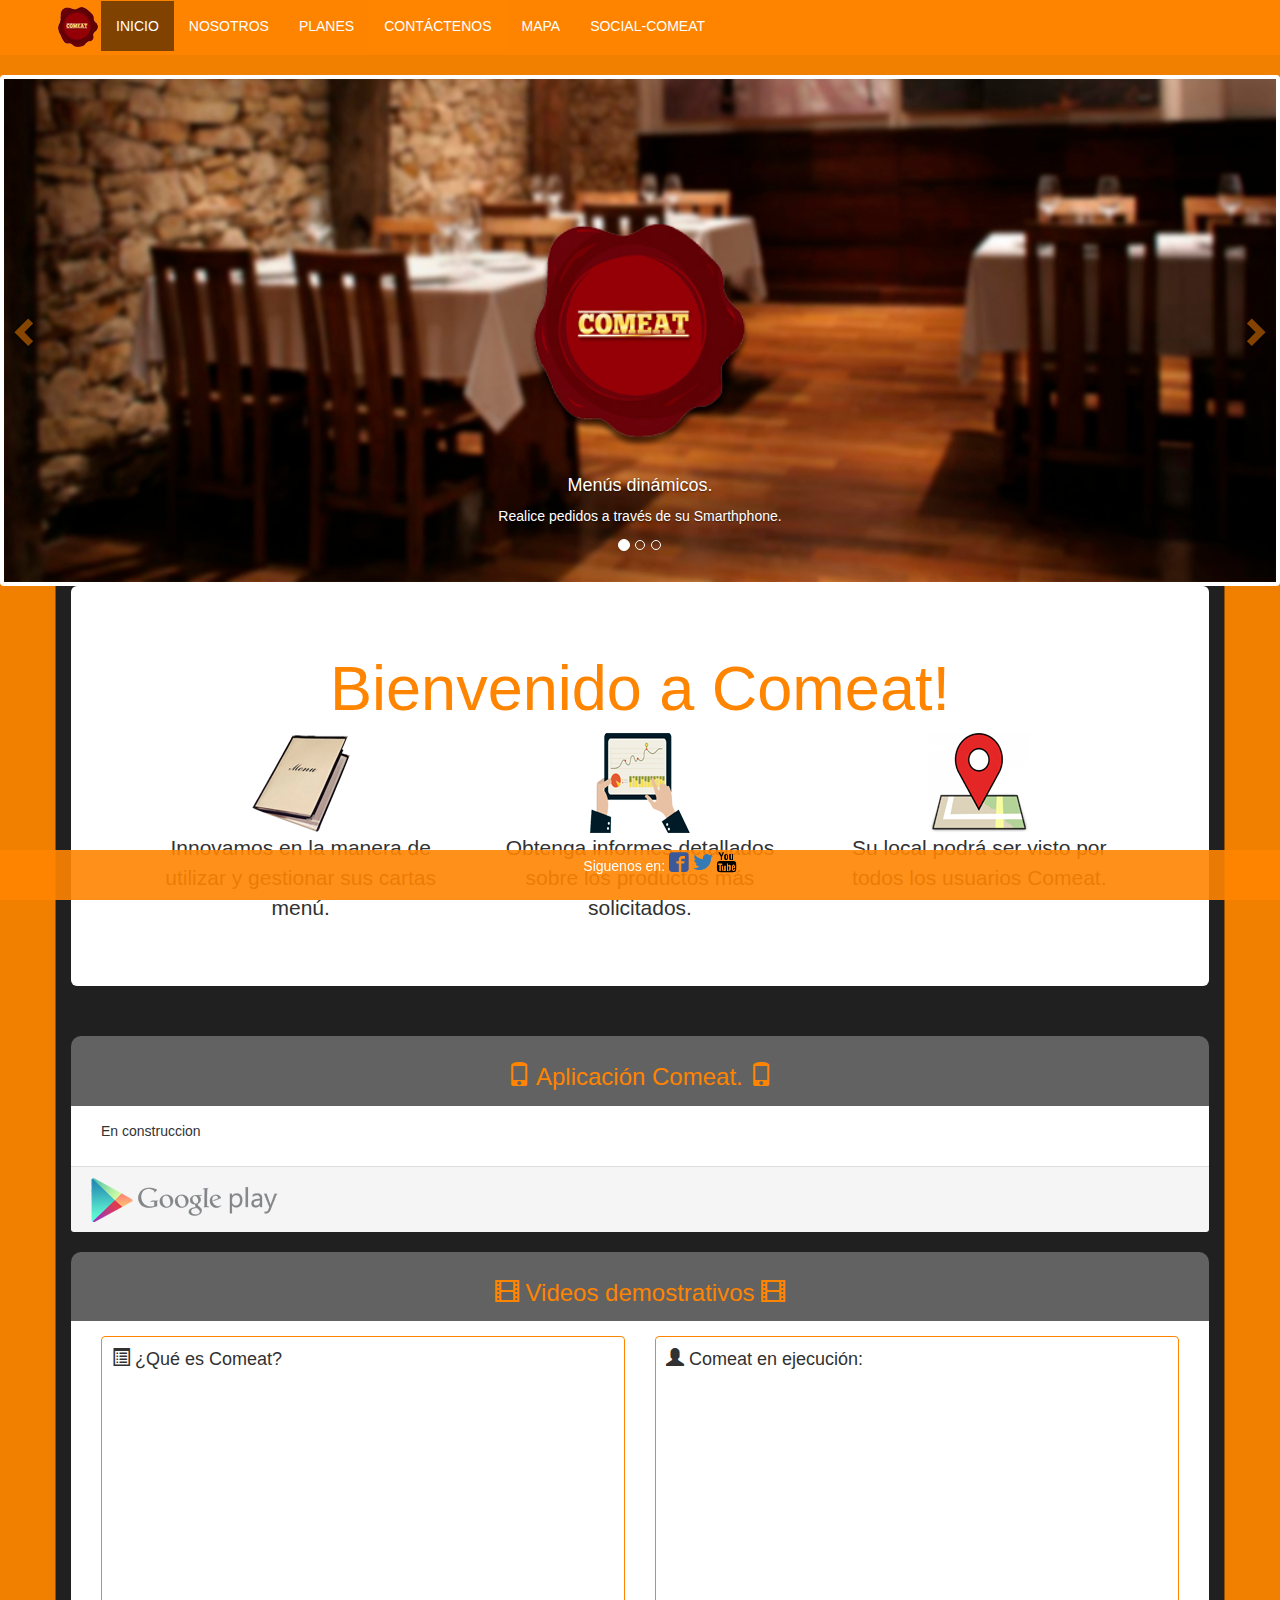
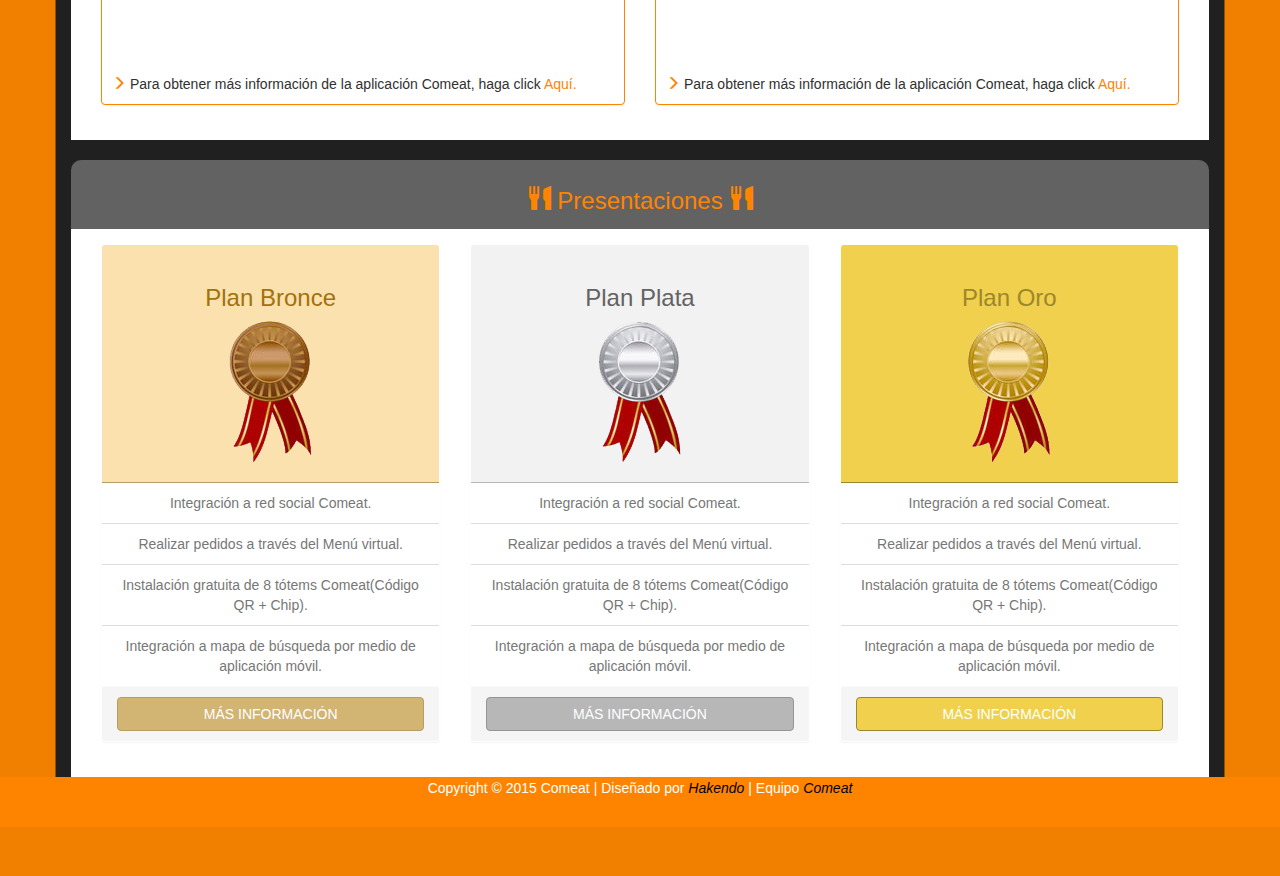
<file: index.html>
<!doctype html>
<!--[if lt IE 7]>      <html class="no-js lt-ie9 lt-ie8 lt-ie7" lang=""> <![endif]-->
<!--[if IE 7]>         <html class="no-js lt-ie9 lt-ie8" lang=""> <![endif]-->
<!--[if IE 8]>         <html class="no-js lt-ie9" lang=""> <![endif]-->
<!--[if gt IE 8]><!--> <html class="no-js" lang=""> <!--<![endif]-->
    <head>
        <meta charset="utf-8">
        <meta http-equiv="X-UA-Compatible" content="IE=edge,chrome=1">
        <title></title>
        <meta name="description" content="">
        <meta name="viewport" content="width=device-width, initial-scale=1">
        <link rel="apple-touch-icon" href="apple-touch-icon.png">

        <link rel="stylesheet" href="css/normalize.min.css">
        <link rel="stylesheet" href="css/main.css">
        <link rel="stylesheet" href="css/bootstrap.min.css">
        <link rel="stylesheet" href="css/comeat.css">
         <link rel="stylesheet" href="css/iconmoon.css">        
        
    </head>
    <body>
        <!--[if lt IE 8]>
            <p class="browserupgrade">You are using an <strong>outdated</strong> browser. Please <a href="http://browsehappy.com/">upgrade your browser</a> to improve your experience.</p>
        <![endif]-->

        <!-- INICIO HEADER MENU -->
        <header class="app-header">
            <div class="navbar app-navbar">
            <div class="container">
            <div class="navbar-brand imagenLogo"><a href="index.html"><img  src="img/Logotipo1.png" alt="Proyecto Comeat"></a></div>

              <div class="navbar-header">
                <button type="button" class="navbar-toggle collapsed" data-toggle="collapse" data-target="#js-navbar-collapse">
                <span class="icon-bar app-icon"></span>
                <span class="icon-bar app-icon"></span>
                <span class="icon-bar app-icon"></span>
                </button>
              </div>
              <!-- app-active = pestaña actual -->
              <div class="collapse navbar-collapse" id="js-navbar-collapse">
                <ul class="nav navbar-nav  app-nav">
                  <li><a href="index.html" class=" app-centrar app-active">Inicio</a></li>

                  <li><a href="nosotros.html" class="app-centrar">Nosotros</a></li>

                  <li><a href="planes.html" class="app-centrar" >Planes</a></li>

                  <li class="app-navbar"><a href="contacto.html" class="app-centrar" >Cont&aacute;ctenos</a></li>

                  <li><a href="mapaComeat.html" class="app-centrar">Mapa</a></li>

                  <li><a href="php/sesion-cuenta.php"class="app-centrar">Social-Comeat</a></li>
                </ul>
              </div>
            </div>
            </div>
            </header>
            
        <!--  FIN HEADER MENU -->
        <!-- INICIO CONTENEDEOR EDITABLE -->
        
        <!-- INICIO SLIDER -->
        <div class="carousel slide " id="miSlider" data-ride="carousel">
          <ol class="carousel-indicators">
            <li data-target="#miSlider" data-slide-to="0" class="active"></li>
            <li data-target="#miSlider" data-slide-to="1"></li>
            <li data-target="#miSlider" data-slide-to="2"></li>
          </ol>
          <div class="carousel-inner">
            <div class="item active tam-carousel-principal">
              <img class="img-thumbnail" src="img/img1.jpg" width="100%" height="100%" alt="imagen 1">
              <div class="carousel-caption">
                <div class="row">
                  <div class="col-xs-12 col-sm-12">
                    <h4>Men&uacute;s din&aacute;micos.</h4>
                  </div>
                  <div class="hidden-xs col-sm-12">
                    <p>
                       Realice pedidos a trav&eacute;s de su Smarthphone.
                    </p>
                  </div>
                </div>
              </div>
            </div>
            <div class="item tam-carousel">
              <img class="img-thumbnail img-responsive img-centrada" src="img/img2.jpg" width="100%" height="100%" alt="imagen 2">
              <div class="carousel-caption">
                <div class="row">
                  <div class="col-xs-12 col-sm-12">
                    <h4>Toma de pedidos m&aacute;s seguras.</h4>
                  </div>
                  <div class="hidden-xs col-sm-12">
                    <p>
                       Usted Sabrá con seguridad lo que va a comprar, adem&aacute;s del total a pagar.
                    </p>
                  </div>
                </div>
              </div>
            </div>
            <div class="item tam-carousel">
              <img class="img-thumbnail img-responsive img-centrada" src="img/img3.jpg" width="100%" height="100%" alt="imagen 2">
              <div class="carousel-caption">
                <div class="row">
                  <div class="col-xs-12 ">
                    <h4>Solicite su pedido m&aacute;s r&aacute;pido.</h4>
                  </div>
                  <div class="hidden-xs col-sm-12">
                    <p>
                       S&oacute;lo debe esperar la confirmación de un garz&oacute;n.
                    </p>
                  </div>
                </div>
              </div>
            </div>
          </div>
          <a href="#miSlider" class="carousel-control left" data-slide="prev">
          <span class="glyphicon glyphicon-chevron-left"></span>
          </a>
          <a href="#miSlider" class="carousel-control right" data-slide="next">
          <span class="glyphicon glyphicon-chevron-right"></span>
          </a>
        </div>
        <!-- FIN SLIDER -->

          <!-- INICIO CONTAINER SALUDO -->
        <div class="container-slide fondo">
          <div class="container app-contenedor">
            <div class="row">
              <div class="col-xs-12">
                <div class="jumbotron app-font-style-titulo fondo-dos">
                  <h1>Bienvenido a Comeat!</h1>
                  <!-- INICIO ITEM -->
                  <div class="col-xs-12 col-md-4">
                    <img src="img/menu.png" class="img-centrada" alt="Innovamos">
                    <p class="app-font-style-titulo-dos">
                      Innovamos en la manera de utilizar y gestionar sus cartas men&uacute;.
                    </p>
                  </div>
                  <!-- FIN ITEM -->
                  <!-- INICIO ITEM -->
                  <div class="col-xs-12 col-md-4">
                    <img src="img/informe.png" class="img-centrada" alt="Informes">
                    <p class="app-font-style-titulo-dos">
                      Obtenga informes detallados sobre los productos m&aacute;s solicitados.
                    </p>
                  </div>
                  <!-- FIN ITEM -->
                  <!-- INICIO ITEM -->
                  <div class="col-xs-12 col-md-4">
                    <img src="img/mapa.png" class="img-centrada" alt="GPS">
                    <p class="app-font-style-titulo-dos">
                      Su local podr&aacute; ser visto por todos los usuarios Comeat.
                    </p>
                  </div>
                  <!-- FIN ITEM -->
                  <div class="clearfix">
                  </div>
                  <!--<p><a class="btn btn-primary btn-lg" href="#" role="button">Learn more</a></p>-->
                </div>
              </div>
            </div>
          </div>
        </div>
        <!-- FIN CONTAINER SALUDO -->

        <!-- INICIO CONTAINER SCREENSHOTS -->
        <div class="container-slide fondo">
          <div class="container app-contenedor-dos">
            <!-- Titulo -->
            <div class="panel-header header">
              <p>
                <h3 class="app-font-style-titulo"><span class="glyphicon glyphicon-phone"></span> Aplicaci&oacute;n Comeat. <span class="glyphicon glyphicon-phone"></span></h3>
              </p>
            </div>
            <div class="panel-body fondo-dos">
              <div class="col-xs-12 fondo-dos">
                <p>En construccion</p>
              </div>
            </div>
            <div class="panel-footer">
              <a href="#" target="_blank"><img src="img/store.png" alt="Responsive image"></a>
            </div>
          </div>
        </div>
        <!-- FIN CONTAINER SCREENSHOTS -->
        
        <!-- INICIO VIDEOS -->
        <div class="container-slide fondo">
          <div class="container app-contenedor-dos">
            <div class="panel-header header">
              <h3 class="app-font-style-titulo "><span class="glyphicon glyphicon-film"></span> Videos demostrativos <span class="glyphicon glyphicon-film"></span></h3>
            </div>
            <div class="panel-body fondo-dos">
              <div class="col-xs-12 col-md-6">
                <div class="panel panel-comeat">
                  <h4 class="app-font-style-texto"><span class="glyphicon glyphicon-list-alt"></span> ¿Qu&eacute; es Comeat? </h4>
                  <!-- INICIO VIDEO -->
                  <div class="embed-responsive embed-responsive-16by9">
                    <iframe class="embed-responsive-item" src="https://www.youtube.com/embed/kA5Wc1_Zghk" allowfullscreen>
                    </iframe>
                  </div>
                  <!-- FIN VIDEO -->
                  <!-- Inicio Texto -->
                  <p class="app-font-style-texto">
                    <span class="glyphicon glyphicon-menu-right app-color-marcador"></span> Para obtener m&aacute;s informaci&oacute;n de la aplicaci&oacute;n Comeat, haga click <a class="app-href " href="#">Aqu&iacute;.</a>
                  </p>
                  <!-- Fin Texto -->
                </div>
              </div>
              <div class="col-xs-12 col-md-6">
                <div class="panel panel-comeat">
                  <h4 class="app-font-style-texto"><span class="glyphicon glyphicon-user"></span> Comeat en ejecuci&oacute;n: </h4>
                  <!-- INICIO VIDEO -->
                  <div class="embed-responsive embed-responsive-16by9">
                    <iframe class="embed-responsive-item" src="https://www.youtube.com/embed/jvipPYFebWc" allowfullscreen>
                    </iframe>
                  </div>
                  <!-- FIN VIDEO -->
                  <!-- Inicio Texto -->
                  <p class="app-font-style-texto">
                    <span class="glyphicon glyphicon-menu-right app-color-marcador"></span> Para obtener m&aacute;s informaci&oacute;n de la aplicaci&oacute;n Comeat, haga click <a class="app-href " href="#">Aqu&iacute;.</a>
                  </p>
                  <!-- Fin Texto -->
                </div>
              </div>
            </div>
          </div>
        </div>
        <!-- FIN VIDEOS -->
        
        <!-- INICIO PLANES -->
          <div class="container-slide fondo">
        <!-- INICIO CONTAINER PLANES -->
        <div class="container app-contenedor-dos">
          <div class="panel-header header">
            <h3 class="app-font-style-titulo "><span class="glyphicon glyphicon-cutlery"></span> Presentaciones <span class="glyphicon glyphicon-cutlery"></span></h3>
          </div>
          <div class="panel-body fondo-dos">
            <!-- item -->
            <div class="col-md-4 text-center">
              <div class="panel panel-bronce panel-pricing ">
                <div class="panel-heading">
                  <h3>Plan Bronce</h3>
                  <img src="img/bronce.png" alt="medalla de bronce">
                </div>
                <ul class="list-group text-center">
                  <li class="list-group-item"><i class="fa fa-check"></i> Integraci&oacute;n a red social Comeat.</li>
                  <li class="list-group-item"><i class="fa fa-check"></i> Realizar pedidos a trav&eacute;s del Men&uacute; virtual.</li>
                  <li class="list-group-item"><i class="fa fa-check"></i> Instalaci&oacute;n gratuita de 8 t&oacute;tems Comeat(C&oacute;digo QR + Chip).</li>
                  <li class="list-group-item"><i class="fa fa-check"></i> Integraci&oacute;n a mapa de b&uacute;squeda por medio de aplicaci&oacute;n m&oacute;vil.</li>
                </ul>
                <div class="panel-footer">
                  <a class="btn btn-block btn-bronce" href="#/planes">M&Aacute;S INFORMACI&Oacute;N</a>
                </div>
              </div>
            </div>
            <!-- /item -->
            <!-- item -->
            <div class="col-md-4 text-center">
              <div class="panel panel-plata panel-pricing ">
                <div class="panel-heading">
                  <h3>Plan Plata</h3>
                  <img src="img/plata.png" alt="medalla de plata">
                </div>
                <ul class="list-group text-center">
                  <li class="list-group-item"><i class="fa fa-check"></i> Integraci&oacute;n a red social Comeat.</li>
                  <li class="list-group-item"><i class="fa fa-check"></i> Realizar pedidos a trav&eacute;s del Men&uacute; virtual.</li>
                  <li class="list-group-item"><i class="fa fa-check"></i> Instalaci&oacute;n gratuita de 8 t&oacute;tems Comeat(C&oacute;digo QR + Chip).</li>
                  <li class="list-group-item"><i class="fa fa-check"></i> Integraci&oacute;n a mapa de b&uacute;squeda por medio de aplicaci&oacute;n m&oacute;vil.</li>
                </ul>
                <div class="panel-footer">
                  <a class="btn btn-block btn-plata" href="#/planes">M&Aacute;S INFORMACI&Oacute;N</a>
                </div>
              </div>
            </div>
            <!-- /item -->
            <!-- item -->
            <div class="col-md-4 text-center">
              <div class="panel panel-oro panel-pricing ">
                <div class="panel-heading">
                  <h3>Plan Oro</h3>
                  <img src="img/oro.png" alt="medalla de Oro">
                </div>
                <ul class="list-group text-center">
                  <li class="list-group-item"><i class="fa fa-check"></i> Integraci&oacute;n a red social Comeat.</li>
                  <li class="list-group-item"><i class="fa fa-check"></i> Realizar pedidos a trav&eacute;s del Men&uacute; virtual.</li>
                  <li class="list-group-item"><i class="fa fa-check"></i> Instalaci&oacute;n gratuita de 8 t&oacute;tems Comeat(C&oacute;digo QR + Chip).</li>
                  <li class="list-group-item"><i class="fa fa-check"></i> Integraci&oacute;n a mapa de b&uacute;squeda por medio de aplicaci&oacute;n m&oacute;vil.</li>
                </ul>
                <div class="panel-footer">
                  <a class="btn btn-block btn-oro" href="#/planes">M&Aacute;S INFORMACI&Oacute;N</a>
                </div>
              </div>
            </div>
            <!-- /item -->
          </div>
        </div>
        <!-- FIN CONTAINER PLANES -->
      </div>
        <!-- FIN PLANES -->

        <!-- FIN CONTENEDOR EDITABLE -->
       <!-- Inicio footer fijo -->
        <div class="navbar app-navbar navbar">
          <div class="app-footer">
            <p>
               Copyright © 2015 Comeat | Diseñado por <span><a class="app-href app-link" href="#">Hakendo</a></span> | Equipo <span><a class="app-href app-link" href="index.html">Comeat</a></span>
            </p>
          </div>
        </div>
       <!-- Fin footer fijo -->

       <!-- INICIO FOOTER FLOTANTE -->
        <div class="navbar app-navbar navbar-fixed-bottom app-lista-redsocial">
          <div class="app-footer-bot ">
            <ul class="app-lista-redsocial">
              <li>Siguenos en:
              <a href="https://www.facebook.com/ComeatCL" target="_blank" class="app-link-facebook">
              <span class="icon-facebook"></span></a></li>

              <li><a href="https://www.facebook.com/ComeatCL" target="_blank" class="app-link-twitter">
              <span class="icon-twitter"></span></a></li>

              <li><a href="https://www.facebook.com/ComeatCL" target="_blank" class="app-link-youtube">
              <span class="icon-youtube"></span></a></li>
            </ul>
          </div>
        </div>
       <!-- FIN FOOTER FLOTANTE -->


        <script src="//ajax.googleapis.com/ajax/libs/jquery/1.11.2/jquery.min.js"></script>
        <script>window.jQuery || document.write('<script src="js/vendor/jquery-1.11.2.min.js"><\/script>')</script>
        <!-- JQuery -->
        <script src="js/jquery/validarContacto.js"></script>
      
           


        <script src="js/plugins.js"></script>
        <script src="js/main.js"></script>

        <!-- Google Analytics: change UA-XXXXX-X to be your site's ID. -->
        <script>
            (function(b,o,i,l,e,r){b.GoogleAnalyticsObject=l;b[l]||(b[l]=
            function(){(b[l].q=b[l].q||[]).push(arguments)});b[l].l=+new Date;
            e=o.createElement(i);r=o.getElementsByTagName(i)[0];
            e.src='//www.google-analytics.com/analytics.js';
            r.parentNode.insertBefore(e,r)}(window,document,'script','ga'));
            ga('create','UA-XXXXX-X','auto');ga('send','pageview');
        </script>
        <script src="js/vendor/modernizr-2.8.3-respond-1.4.2.min.js"></script>
        <script></script>
     
        <script src="js/bootstrap.min.js"></script>
        
    </body>
</html>
</file>
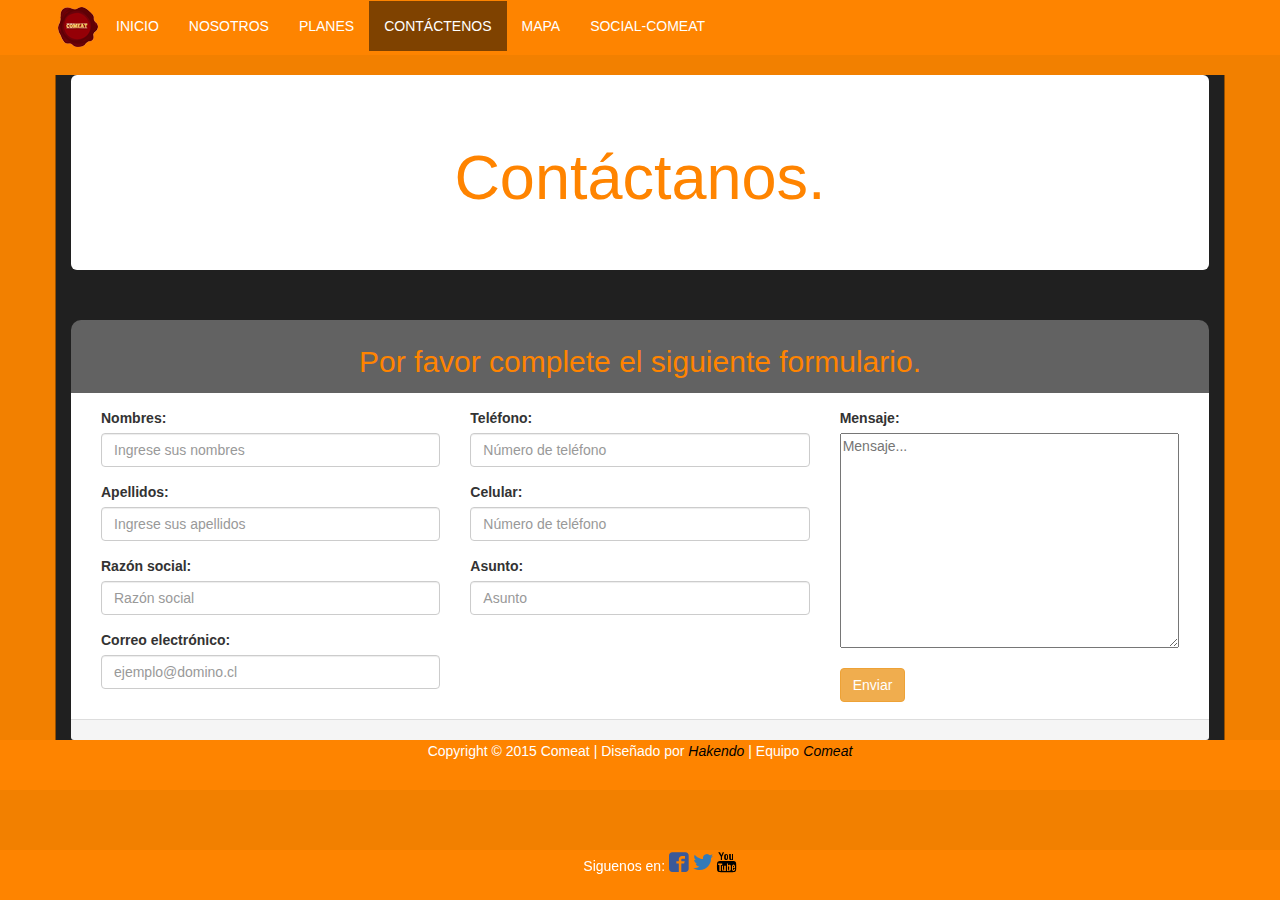
<file: contacto.html>
<!doctype html>
<!--[if lt IE 7]>      <html class="no-js lt-ie9 lt-ie8 lt-ie7" lang=""> <![endif]-->
<!--[if IE 7]>         <html class="no-js lt-ie9 lt-ie8" lang=""> <![endif]-->
<!--[if IE 8]>         <html class="no-js lt-ie9" lang=""> <![endif]-->
<!--[if gt IE 8]><!--> <html class="no-js" lang=""> <!--<![endif]-->
    <head>
        <meta charset="utf-8">
        <meta http-equiv="X-UA-Compatible" content="IE=edge,chrome=1">
        <title></title>
        <meta name="description" content="">
        <meta name="viewport" content="width=device-width, initial-scale=1">
        <link rel="apple-touch-icon" href="apple-touch-icon.png">

        <link rel="stylesheet" href="css/normalize.min.css">
        <link rel="stylesheet" href="css/main.css">
        <link rel="stylesheet" href="css/bootstrap.min.css">
        <link rel="stylesheet" href="css/comeat.css">
         <link rel="stylesheet" href="css/iconmoon.css">        
        
    </head>
    <body>
        <!--[if lt IE 8]>
            <p class="browserupgrade">You are using an <strong>outdated</strong> browser. Please <a href="http://browsehappy.com/">upgrade your browser</a> to improve your experience.</p>
        <![endif]-->

        <!-- INICIO HEADER MENU -->
        <header class="app-header">
            <div class="navbar app-navbar">
            <div class="container">
            <div class="navbar-brand imagenLogo"><a href="index.html"><img  src="img/Logotipo1.png" alt="Proyecto Comeat"></a></div>

              <div class="navbar-header">
                <button type="button" class="navbar-toggle collapsed" data-toggle="collapse" data-target="#js-navbar-collapse">
                <span class="icon-bar app-icon"></span>
                <span class="icon-bar app-icon"></span>
                <span class="icon-bar app-icon"></span>
                </button>
              </div>
              <!-- app-active = pestaña actual -->
              <div class="collapse navbar-collapse" id="js-navbar-collapse">
                <ul class="nav navbar-nav  app-nav">
                  <li><a href="index.html" class=" app-centrar">Inicio</a></li>

                  <li><a href="nosotros.html" class="app-centrar">Nosotros</a></li>

                  <li><a href="planes.html" class="app-centrar" >Planes</a></li>

                  <li class="app-navbar"><a href="contacto.html" class="app-centrar app-active" >Cont&aacute;ctenos</a></li>

                  <li><a href="mapaComeat.html" class="app-centrar">Mapa</a></li>

                  <li><a href="login.php"class="app-centrar">Social-Comeat</a></li>
                </ul>
              </div>
            </div>
            </div>
            </header>
            
        <!--  FIN HEADER MENU -->
        <!-- INICIO CONTENEDEOR EDITABLE -->

        
        <!-- INICIO SALUDO CONTACTO -->
        <div class="fondo">
            <div class="container app-contenedor">
              <div class="row">
                <div class="col-xs-12">
                  <div class="jumbotron app-font-style-titulo fondo-dos">
                    <h1>Cont&aacute;ctanos.</h1>
                    <div class="clearfix"></div>
                  </div>
                </div>
              </div>
            </div>
        </div>
        <!-- FIN SALUDO CONTACTO -->
        
        <!-- INICIO FORMULARIO CONTACTO -->
        
        <div class="container-slide fondo">
          <!-- INICIO CONTAINER Contacto -->
          <div class="container app-contenedor-dos">
            <div class="panel-header header">
              <p>
                <h2 class="app-font-style-titulo"></span> Por favor complete el siguiente formulario.</h2>
              </p>
            </div>
            <div class="panel-body fondo-dos">
        
              <!-- Inicio de formulario -->
              <form id="contacto" name="contacto">
                <!-- inicio grupo 1 -->
                <div class="col-xs-12 col-md-4 fondo-dos">
                  <!-- Nombres -->
                  <div class="form-group">
                    <label for="nombres_contacto">Nombres:</label>
                    <input type="text" minlength="2" maxlength="30" class="form-control" id="nombres_txt" name="nombres_txt" placeholder="Ingrese sus nombres" required/>
                    
                  </div>
                  <!-- Apellidos -->
                  <div class="form-group">
                    <label for="nombres_contacto">Apellidos:</label>
                    <input type="text" minlength="2" maxlength="30" class="form-control" id="apellidos_txt" name="apellidos_txt" placeholder="Ingrese sus apellidos" required/>
                  
                  </div>
                  <!-- Razon social -->
                  <div class="form-group" >
                    <label for="nombres_contacto">Raz&oacute;n social:</label>
                    <input type="text" minlength="2" maxlength="30" class="form-control" id="razon_txt" name="razon_txt" placeholder="Raz&oacute;n social" required/>
                  
                  </div>
                  <!-- Email -->
                  <div class="form-group" >
                    <label for="email_contacto">Correo electr&oacute;nico:</label>
                    <input type="email" required minlength="6" maxlength="50" class="form-control" id="email_txt" placeholder="ejemplo@domino.cl"  name="email_txt">
                    
                  </div>
                </div>
                <!-- inicio grupo 2 -->
                <div class="col-xs-12 col-md-4 fondo-dos">
                  <!-- Telefono -->
                  <div class="form-group">
                    <label for="telefono_contacto">Tel&eacute;fono:</label>
                    <input type="text" minlength="6" maxlength="15" class="form-control" id="telefono_txt" name="telefono_txt" placeholder="N&uacute;mero de tel&eacute;fono" />

                  </div>
                  <!-- Celular -->
                  <div class="form-group">
                    <label for="celular_txt">Celular:</label>
                    <input type="text" minlength="6" maxlength="15" class="form-control" id="celular_txt" name="celular_txt" placeholder="N&uacute;mero de tel&eacute;fono" />
                  </div>
                  <!-- Asunto -->
                  <div class="form-group">
                    <label for="asunto_form">Asunto:</label>
                    <input type="text" minlength="2" maxlength="30" class="form-control" id="asunto_txt" name="asunto_txt" placeholder="Asunto" required/>

                  </div>
                </div>
                <!-- inicio grupo 3 -->
                <div class="col-xs-12 col-md-4 fondo-dos">
                  <!-- MENSAJE -->
                  <div class="form-group">
                    <label for="mensaje_form">Mensaje:</label>
                    <textarea class="formulario-area" placeholder="Mensaje..." maxlength="350" minlength="4" name="mensaje_txt" id="mensaje_txt" required ></textarea>
                    
                  </div>
                  <input type="button" id="btnContacto" class="btn btn-warning" value="Enviar" />
                </div>
              </form>
              <!-- FIN GRUPO -->
            </div>
            <div class="panel-footer">
            </div>
          </div>
          <!-- FIN CONTAINER Contacto -->
        </div>
        <!-- FIN FORMULARIO CONTACTO -->
    
        <!-- FIN CONTENEDOR EDITABLE -->
       <!-- Inicio footer fijo -->
        <div class="navbar app-navbar navbar">
          <div class="app-footer">
            <p>
               Copyright © 2015 Comeat | Diseñado por <span><a class="app-href app-link" href="#">Hakendo</a></span> | Equipo <span><a class="app-href app-link" href="index.html">Comeat</a></span>
            </p>
          </div>
        </div>
       <!-- Fin footer fijo -->

       <!-- INICIO FOOTER FLOTANTE -->
        <div class="navbar app-navbar navbar-fixed-bottom app-lista-redsocial">
          <div class="app-footer-bot ">
            <ul class="app-lista-redsocial">
              <li>Siguenos en:
              <a href="https://www.facebook.com/ComeatCL" target="_blank" class="app-link-facebook">
              <span class="icon-facebook"></span></a></li>

              <li><a href="https://www.facebook.com/ComeatCL" target="_blank" class="app-link-twitter">
              <span class="icon-twitter"></span></a></li>

              <li><a href="https://www.facebook.com/ComeatCL" target="_blank" class="app-link-youtube">
              <span class="icon-youtube"></span></a></li>
            </ul>
          </div>
        </div>
       <!-- FIN FOOTER FLOTANTE -->


        <script src="//ajax.googleapis.com/ajax/libs/jquery/1.11.2/jquery.min.js"></script>
        <script>window.jQuery || document.write('<script src="js/vendor/jquery-1.11.2.min.js"><\/script>')</script>
        <!-- JQuery -->
        <script src="js/jquery/validarContacto.js"></script>
      
           


        <script src="js/plugins.js"></script>
        <script src="js/main.js"></script>

        <!-- Google Analytics: change UA-XXXXX-X to be your site's ID. -->
        <script>
            (function(b,o,i,l,e,r){b.GoogleAnalyticsObject=l;b[l]||(b[l]=
            function(){(b[l].q=b[l].q||[]).push(arguments)});b[l].l=+new Date;
            e=o.createElement(i);r=o.getElementsByTagName(i)[0];
            e.src='//www.google-analytics.com/analytics.js';
            r.parentNode.insertBefore(e,r)}(window,document,'script','ga'));
            ga('create','UA-XXXXX-X','auto');ga('send','pageview');
        </script>
        <script src="js/vendor/modernizr-2.8.3-respond-1.4.2.min.js"></script>
        <script></script>
     
        <script src="js/bootstrap.min.js"></script>
        
    </body>
</html>
</file>
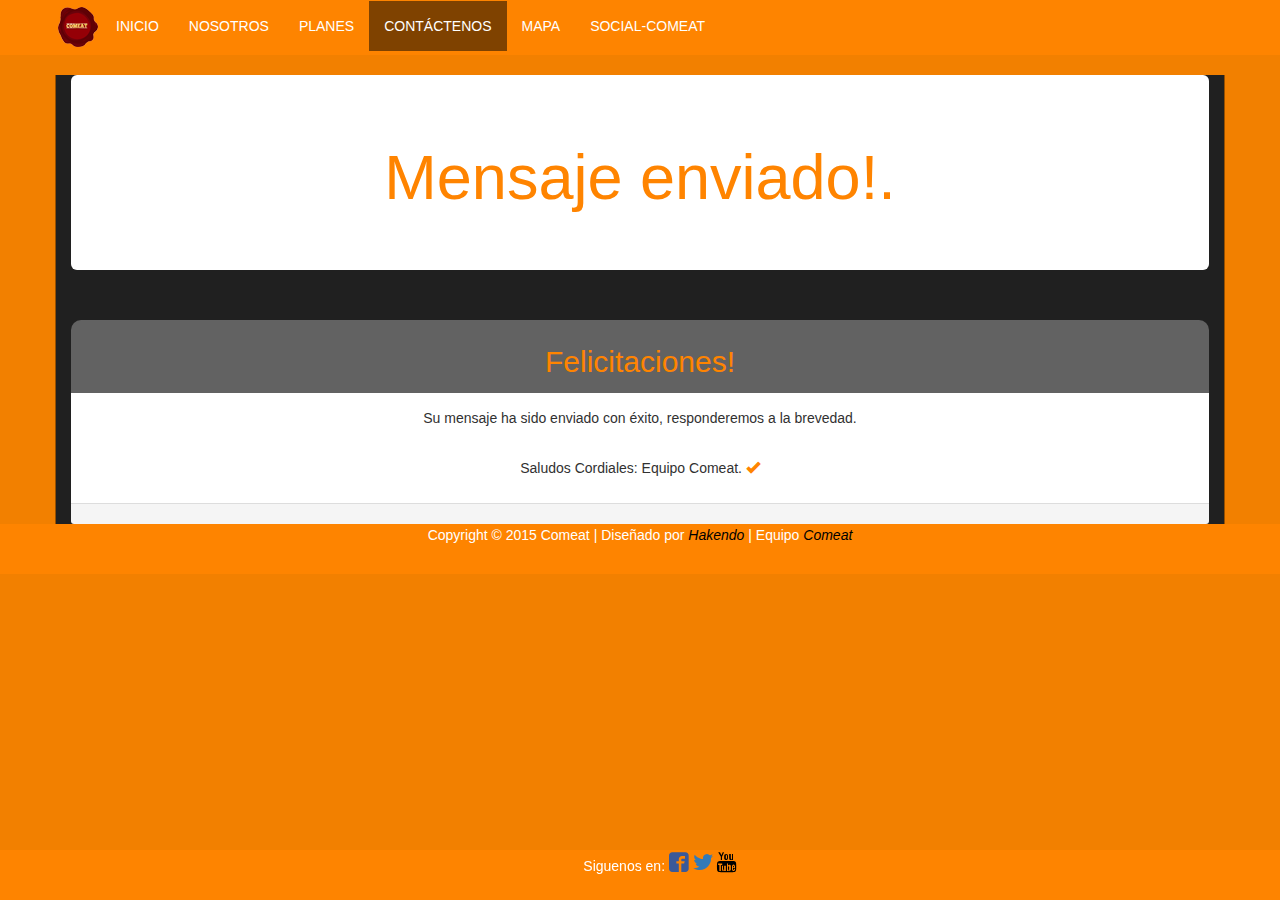
<file: contactoEnviado.html>
<!doctype html>
<!--[if lt IE 7]>      <html class="no-js lt-ie9 lt-ie8 lt-ie7" lang=""> <![endif]-->
<!--[if IE 7]>         <html class="no-js lt-ie9 lt-ie8" lang=""> <![endif]-->
<!--[if IE 8]>         <html class="no-js lt-ie9" lang=""> <![endif]-->
<!--[if gt IE 8]><!--> <html class="no-js" lang=""> <!--<![endif]-->
    <head>
        <meta charset="utf-8">
        <meta http-equiv="X-UA-Compatible" content="IE=edge,chrome=1">
        <title></title>
        <meta name="description" content="">
        <meta name="viewport" content="width=device-width, initial-scale=1">
        <link rel="apple-touch-icon" href="apple-touch-icon.png">

        <link rel="stylesheet" href="css/normalize.min.css">
        <link rel="stylesheet" href="css/main.css">
        <link rel="stylesheet" href="css/bootstrap.min.css">
        <link rel="stylesheet" href="css/comeat.css">
         <link rel="stylesheet" href="css/iconmoon.css">        
        
    </head>
    <body>
        <!--[if lt IE 8]>
            <p class="browserupgrade">You are using an <strong>outdated</strong> browser. Please <a href="http://browsehappy.com/">upgrade your browser</a> to improve your experience.</p>
        <![endif]-->

        <!-- INICIO HEADER MENU -->
        <header class="app-header">
            <div class="navbar app-navbar">
            <div class="container">
            <div class="navbar-brand imagenLogo"><a href="index.html"><img  src="img/Logotipo1.png" alt="Proyecto Comeat"></a></div>

              <div class="navbar-header">
                <button type="button" class="navbar-toggle collapsed" data-toggle="collapse" data-target="#js-navbar-collapse">
                <span class="icon-bar app-icon"></span>
                <span class="icon-bar app-icon"></span>
                <span class="icon-bar app-icon"></span>
                </button>
              </div>
              <!-- app-active = pestaña actual -->
              <div class="collapse navbar-collapse" id="js-navbar-collapse">
                <ul class="nav navbar-nav  app-nav">
                  <li><a href="index.html" class=" app-centrar">Inicio</a></li>

                  <li><a href="nosotros.html" class="app-centrar">Nosotros</a></li>

                  <li><a href="planes.html" class="app-centrar" >Planes</a></li>

                  <li class="app-navbar"><a href="contacto.html" class="app-centrar app-active" >Cont&aacute;ctenos</a></li>

                  <li><a href="mapaComeat.html" class="app-centrar">Mapa</a></li>

                  <li><a href="login.php"class="app-centrar">Social-Comeat</a></li>
                </ul>
              </div>
            </div>
            </div>
            </header>
            
        <!--  FIN HEADER MENU -->
        <!-- INICIO CONTENEDEOR EDITABLE -->

        
        <!-- INICIO SALUDO CONTACTO -->
        <div class="fondo">
            <div class="container app-contenedor">
              <div class="row">
                <div class="col-xs-12">
                  <div class="jumbotron app-font-style-titulo fondo-dos">
                    <h1>Mensaje enviado!.</h1>
                    <div class="clearfix"></div>
                  </div>
                </div>
              </div>
            </div>
        </div>
        <!-- FIN SALUDO CONTACTO -->
        
        <!-- INICIO FORMULARIO CONTACTO -->
        
        <div class="container-slide fondo">
          <!-- INICIO CONTAINER Contacto -->
          <div class="container app-contenedor-dos">
            <div class="panel-header header">
              <p>
                <h2 class="app-font-style-titulo"></span> Felicitaciones!</h2>
              </p>
            </div>
            <div class="panel-body fondo-dos">
            <p class="app-font-style-texto-centro">Su mensaje ha sido enviado con &eacute;xito, responderemos a la brevedad.</p><br>
            <p class="app-font-style-texto-centro">Saludos Cordiales:  Equipo Comeat.  <span class="app-font-style-titulo glyphicon glyphicon-ok"></span></p>
              
            </div>
            <div class="panel-footer">
            </div>
          </div>
          <!-- FIN CONTAINER Contacto -->
        </div>
        <!-- FIN FORMULARIO CONTACTO -->
    
        <!-- FIN CONTENEDOR EDITABLE -->



       <!-- Inicio footer fijo -->
        <div class="navbar app-navbar navbar">
          <div class="app-footer">
            <p>
               Copyright © 2015 Comeat | Diseñado por <span><a class="app-href app-link" href="#">Hakendo</a></span> | Equipo <span><a class="app-href app-link" href="index.html">Comeat</a></span>
            </p>
          </div>
        </div>
       <!-- Fin footer fijo -->

       <!-- INICIO FOOTER FLOTANTE -->
        <div class="navbar app-navbar navbar-fixed-bottom app-lista-redsocial">
          <div class="app-footer-bot ">
            <ul class="app-lista-redsocial">
              <li>Siguenos en:
              <a href="https://www.facebook.com/ComeatCL" target="_blank" class="app-link-facebook">
              <span class="icon-facebook"></span></a></li>

              <li><a href="https://www.facebook.com/ComeatCL" target="_blank" class="app-link-twitter">
              <span class="icon-twitter"></span></a></li>

              <li><a href="https://www.facebook.com/ComeatCL" target="_blank" class="app-link-youtube">
              <span class="icon-youtube"></span></a></li>
            </ul>
          </div>
        </div>
       <!-- FIN FOOTER FLOTANTE -->


        <script src="//ajax.googleapis.com/ajax/libs/jquery/1.11.2/jquery.min.js"></script>
        <script>window.jQuery || document.write('<script src="js/vendor/jquery-1.11.2.min.js"><\/script>')</script>
        <!-- JQuery -->
        <script src="js/jquery/validarContacto.js"></script>
      
           


        <script src="js/plugins.js"></script>
        <script src="js/main.js"></script>

        <!-- Google Analytics: change UA-XXXXX-X to be your site's ID. -->
        <script>
            (function(b,o,i,l,e,r){b.GoogleAnalyticsObject=l;b[l]||(b[l]=
            function(){(b[l].q=b[l].q||[]).push(arguments)});b[l].l=+new Date;
            e=o.createElement(i);r=o.getElementsByTagName(i)[0];
            e.src='//www.google-analytics.com/analytics.js';
            r.parentNode.insertBefore(e,r)}(window,document,'script','ga'));
            ga('create','UA-XXXXX-X','auto');ga('send','pageview');
        </script>
        <script src="js/vendor/modernizr-2.8.3-respond-1.4.2.min.js"></script>
        <script></script>
     
        <script src="js/bootstrap.min.js"></script>
        
    </body>
</html>
</file>
<file: css/main.css>
/*! HTML5 Boilerplate v5.0 | MIT License | http://h5bp.com/ */

html {
    color: #222;
    font-size: 1em;
    line-height: 1.4;
}

::-moz-selection {
    background: #b3d4fc;
    text-shadow: none;
}

::selection {
    background: #b3d4fc;
    text-shadow: none;
}

hr {
    display: block;
    height: 1px;
    border: 0;
    border-top: 1px solid #ccc;
    margin: 1em 0;
    padding: 0;
}

audio,
canvas,
iframe,
img,
svg,
video {
    vertical-align: middle;
}

fieldset {
    border: 0;
    margin: 0;
    padding: 0;
}

textarea {
    resize: vertical;
}

.browserupgrade {
    margin: 0.2em 0;
    background: #ccc;
    color: #000;
    padding: 0.2em 0;
}


/* ===== Initializr Styles ==================================================
   Author: Jonathan Verrecchia - verekia.com/initializr/responsive-template
   ========================================================================== */

body {
    font: 16px/26px Helvetica, Helvetica Neue, Arial;
}

.wrapper {
    width: 90%;
    margin: 0 5%;
}

/* ===================
    ALL: Orange Theme
   =================== */

.header-container {
    border-bottom: 20px solid #e44d26;
}

.footer-container,
.main aside {
    border-top: 20px solid #e44d26;
}

.header-container,
.footer-container,
.main aside {
    background: #f16529;
}

.title {
    color: white;
}

/* ==============
    MOBILE: Menu
   ============== */

nav ul {
    margin: 0;
    padding: 0;
    list-style-type: none;
}

nav a {
    display: block;
    margin-bottom: 10px;
    padding: 15px 0;

    text-align: center;
    text-decoration: none;
    font-weight: bold;

    color: white;
    background: #e44d26;
}

nav a:hover,
nav a:visited {
    color: white;
}

nav a:hover {
    text-decoration: underline;
}

/* ==============
    MOBILE: Main
   ============== */

.main {
    padding: 30px 0;
}

.main article h1 {
    font-size: 2em;
}

.main aside {
    color: white;
    padding: 0px 5% 10px;
}

.footer-container footer {
    color: white;
    padding: 20px 0;
}

/* ===============
    ALL: IE Fixes
   =============== */

.ie7 .title {
    padding-top: 20px;
}

/* ==========================================================================
   Author's custom styles
   ========================================================================== */















/* ==========================================================================
   Media Queries
   ========================================================================== */

@media only screen and (min-width: 480px) {

/* ====================
    INTERMEDIATE: Menu
   ==================== */

    nav a {
        float: left;
        width: 27%;
        margin: 0 1.7%;
        padding: 25px 2%;
        margin-bottom: 0;
    }

    nav li:first-child a {
        margin-left: 0;
    }

    nav li:last-child a {
        margin-right: 0;
    }

/* ========================
    INTERMEDIATE: IE Fixes
   ======================== */

    nav ul li {
        display: inline;
    }

    .oldie nav a {
        margin: 0 0.7%;
    }
}

@media only screen and (min-width: 768px) {

/* ====================
    WIDE: CSS3 Effects
   ==================== */

    .header-container,
    .main aside {
        -webkit-box-shadow: 0 5px 10px #aaa;
           -moz-box-shadow: 0 5px 10px #aaa;
                box-shadow: 0 5px 10px #aaa;
    }

/* ============
    WIDE: Menu
   ============ */

    .title {
        float: left;
    }

    nav {
        float: right;
        width: 38%;
    }

/* ============
    WIDE: Main
   ============ */

    .main article {
        float: left;
        width: 57%;
    }

    .main aside {
        float: right;
        width: 28%;
    }
}

@media only screen and (min-width: 1140px) {

/* ===============
    Maximal Width
   =============== */

    .wrapper {
        width: 1026px; /* 1140px - 10% for margins */
        margin: 0 auto;
    }
}

/* ==========================================================================
   Helper classes
   ========================================================================== */

.hidden {
    display: none !important;
    visibility: hidden;
}

.visuallyhidden {
    border: 0;
    clip: rect(0 0 0 0);
    height: 1px;
    margin: -1px;
    overflow: hidden;
    padding: 0;
    position: absolute;
    width: 1px;
}

.visuallyhidden.focusable:active,
.visuallyhidden.focusable:focus {
    clip: auto;
    height: auto;
    margin: 0;
    overflow: visible;
    position: static;
    width: auto;
}

.invisible {
    visibility: hidden;
}

.clearfix:before,
.clearfix:after {
    content: " ";
    display: table;
}

.clearfix:after {
    clear: both;
}

.clearfix {
    *zoom: 1;
}

/* ==========================================================================
   Print styles
   ========================================================================== */

@media print {
    *,
    *:before,
    *:after {
        background: transparent !important;
        color: #000 !important;
        box-shadow: none !important;
        text-shadow: none !important;
    }

    a,
    a:visited {
        text-decoration: underline;
    }

    a[href]:after {
        content: " (" attr(href) ")";
    }

    abbr[title]:after {
        content: " (" attr(title) ")";
    }

    a[href^="#"]:after,
    a[href^="javascript:"]:after {
        content: "";
    }

    pre,
    blockquote {
        border: 1px solid #999;
        page-break-inside: avoid;
    }

    thead {
        display: table-header-group;
    }

    tr,
    img {
        page-break-inside: avoid;
    }

    img {
        max-width: 100% !important;
    }

    p,
    h2,
    h3 {
        orphans: 3;
        widows: 3;
    }

    h2,
    h3 {
        page-break-after: avoid;
    }
}
</file>
<file: css/comeat.css>
/* ==========================================================================
   Hakendo - Moisés Cadima Figueroa.
   ========================================================================== */
body{
  background-color: #F28000;
  margin-top: 0px;
  margin-bottom: 49px;
}
.test{
  background-color: black;
}
.margenCeroTop{
  margin-top: 0px;
  padding-top: 0px;
}
.app-small{
  color:#EDEBEB;

}
.app-color-marcador{
  color:#FF8400;
}
.app-href{

  color: #FF8400;
  text-shadow:none;
}
.app-href:hover{

  color: red;
  text-decoration: none;
  text-shadow:none;
}
.tam-carousel-principal{
  width: 100%;
  margin: auto;
}
.app-imagenes-celular{
  margin: auto;
  max-height: 400px;
  max-width: 196px;
}

.app-header{
  font-family: "Avenir", Futura, Helvetica, sans-serif;
  text-transform: uppercase;
  padding-bottom: 0px;
}
.app-bottom{
  font-family: "Avenir", Futura, Helvetica, sans-serif;
  padding-bottom: 0px;
  padding-top: 0px;
}

.app-navbar{
  background: rgba(255,132,0,0.9);
  border-radius: 0;
}
/* ICONO EMPRESA */
.app-link{
  color: black;
  font-style: oblique;
  text-shadow:none;

}
.app-link:hover{
  color:white;
}

/* Inicio href footer  */
.app-link-facebook{
  text-decoration: none;
  font-size: 1.4em;
  color: #3b5998;
  font-style: oblique;
  text-shadow:none;

}
.app-link-facebook:hover{
  text-decoration: none;
  color:white;
}
.app-link-facebook:active{
  text-decoration: none;
  color:blue;
}



.app-link-twitter{
  text-decoration: none;
  font-size: 1.4em;
  font-style: oblique;
  text-shadow:none;

}
.app-link-twitter:hover{
  text-decoration: none;
  color:white;
}
.app-link-twitter:active{
  text-decoration: none;
  color:blue;
}



.app-link-youtube{
  text-decoration: none;
  font-size: 1.4em;
  color: black;
  font-style: oblique;
  text-shadow:none;

}
.app-link-youtube:hover{
  text-decoration: none;
  color:white;
}
.app-link-youtube:active{
  text-decoration: none;
  color:blue;
}

/* Fin href footer  */


.app-lista-redsocial{
  list-style:none;
  display: inline;
  padding-top: 0px;
  margin-top: 0px;
}
.app-lista-redsocial ul li{
  display: inline;
}

.app-nav>li>a{
  color: white;
  text-shadow:none;
}
.app-nav>li>a:hover{
  color:white;
  background-color: #202020;
}
.app-nav>li>a:focus{
  color:white;
  background-color: #202020;
}
.app-nav>li>a:active{
  color:white;
  background-color: #202020;
}
.app-active{
  color:red;
  background: rgba(0,0,0,0.5);
}
.app-icon{
  background: white;
}
.app-estilo{
  background-color: transparent;
}
.app-contenedor{
  background-color: #202020;
  border:1px double #975000;
  border-top: 0px;
  border-bottom: none;

}
.app-contenedor-dos{
  background-color: #202020;
  border:1px double #975000;
  border-top: none;
  border-bottom: none;

}
.app-footer{
  background: rgba(255,132,0,0.);
  text-align: center;
  border-radius: 0;
  color: #FFF;
}
.app-footer-bot{
  margin-top: 0px;
  padding-top: 0px;
  background: rgba(255,132,0,0.);
  text-align: center;
  border-radius: 0;
  color: #FFF;
}
.img-thumbnail {
  border: 1px;
    border-color: #FF8400;
    box-shadow: none;
}
.img-thumbnail-dos {
    border-color: none;
    box-shadow: none;
}
.ventana-contenido{
  background-color:
}
.ventana-anexo{
  background-color: #FFC98F;
}
/* PANELES INICIO  */

.panel-comeat {
  border-color: #FF8400;
  border-style: solid;

}
.panel-comeat > .panel-heading {
  color: #fff;
  background-color: #FF8400;
  border-color: #FF8400;

}
.panel-comeat > .panel-heading + .panel-collapse > .panel-body {
  border-top-color: #FF8400;
}
.panel-comeat > .panel-heading .badge {
  color: #FF8400;
  background-color: #fff;
}
.panel-comeat > .panel-footer + .panel-collapse > .panel-body {
  border-bottom-color: #FF8400;
}

/* PANELES FIN */

.app-font-style-titulo{
  color: #FF8400;
  text-align: center;

}
.app-font-style-titulo-dos{
  color: #313131;
  text-align: center;
}
.app-font-style-texto{
  color: #313131;
  text-align: justify;
  margin-right: 10px;
  margin-left: 10px;
}
.app-font-style-texto-centro{
  color: #313131;
  text-align: center;
  margin-right: 10px;
  margin-left: 10px;
}
.app-centrar{
  text-align: center;
}
.app-marcar{
  font-weight: bold;
}



/*! Editar promociones PLANES */

.panel-pricing {
  -moz-transition: all .3s ease;
  -o-transition: all .3s ease;
  -webkit-transition: all .3s ease;
}
.panel-pricing:hover {
  box-shadow: 0px 0px 30px rgba(0, 0, 0, 0.2);
}
.panel-pricing .panel-heading {
  padding: 20px 10px;
}
.panel-pricing .panel-heading .fa {
  margin-top: 10px;
  font-size: 58px;
}
.panel-pricing .list-group-item {
  color: #777777;
  border-bottom: 1px solid rgba(250, 250, 250, 0.5);
}
.panel-pricing .list-group-item:last-child {
  border-bottom-right-radius: 0px;
  border-bottom-left-radius: 0px;
}
.panel-pricing .list-group-item:first-child {
  border-top-right-radius: 0px;
  border-top-left-radius: 0px;
}
.panel-pricing .panel-body {
  background-color: #f0f0f0;
  font-size: 40px;
  color: #777777;
  padding: 20px;
  margin: 0px;
}
/*!  PLAN BRONCE */
.panel-bronce > .panel-heading {
  color: #A1720E;
  background-color: #FAE1AD;
  border-color: #B79D63;
}

.btn-bronce {
  color: #fff;
  background-color: #D2B473;
  border-color: #B79D63;
}
.btn-bronce:focus,
.btn-bronce.focus {
  color: #fff;
  background-color: #87610E;
  border-color: #87610E;
}
.btn-bronce:hover {
  color: #fff;
  background-color: #A1720E;
  border-color: #87610E;
}
.btn-bronce:active,
.btn-bronce.active,
.open > .dropdown-toggle.btn-bronce {
  color: #fff;
  background-color: #A1720E;
  border-color: #87610E;
}
.btn-bronce:active:hover,
.btn-bronce.active:hover,
.open > .dropdown-toggle.btn-bronce:hover,
.btn-bronce:active:focus,
.btn-bronce.active:focus,
.open > .dropdown-toggle.btn-bronce:focus,
.btn-bronce:active.focus,
.btn-bronce.active.focus,
.open > .dropdown-toggle.btn-bronce.focus {
  color: #fff;
  background-color: #A1720E;
  border-color: #87610E;
}
.btn-bronce:active,
.btn-bronce.active,
.open > .dropdown-toggle.btn-bronce {
  background-image: none;
}
.btn-bronce.disabled,
.btn-bronce[disabled],
fieldset[disabled] .btn-bronce,
.btn-bronce.disabled:hover,
.btn-bronce[disabled]:hover,
fieldset[disabled] .btn-bronce:hover,
.btn-bronce.disabled:focus,
.btn-bronce[disabled]:focus,
fieldset[disabled] .btn-bronce:focus,
.btn-bronce.disabled.focus,
.btn-danger[disabled].focus,
fieldset[disabled] .btn-bronce.focus,
.btn-bronce.disabled:active,
.btn-bronce[disabled]:active,
fieldset[disabled] .btn-bronce:active,
.btn-bronce.disabled.active,
.btn-bronce[disabled].active,
fieldset[disabled] .btn-bronce.active {
  background-color: #A1720E;
  border-color: #87610E;
}
.btn-bronce .badge {
  color: #A1720E;
  background-color: #87610E;
}

/*  FIN PLAN BRONCE */

/* PLAN PLATA */

.panel-plata > .panel-heading {
  color: #636363;
  background-color: #F2F2F2;
  border-color: #B6B6B6;
}

.btn-plata {
  color: #fff;
  background-color: #B7B7B7;
  border-color: #959595;
}
.btn-plata:focus,
.btn-plata.focus {
  color: #fff;
  background-color: #636363;
  border-color: #525252;
}
.btn-plata:hover {
  color: #fff;
  background-color: #636363;
  border-color: #525252;
}
.btn-plata:active,
.btn-plata.active,
.open > .dropdown-toggle.btn-plata {
  color: #fff;
  background-color: #636363;
  border-color: #525252;
}
.btn-plata:active:hover,
.btn-plata.active:hover,
.open > .dropdown-toggle.btn-plata:hover,
.btn-plata:active:focus,
.btn-plata.active:focus,
.open > .dropdown-toggle.btn-plata:focus,
.btn-plata:active.focus,
.btn-plata.active.focus,
.open > .dropdown-toggle.btn-plata.focus {
  color: #fff;
  background-color: #636363;
  border-color: #525252;
}
.btn-plata:active,
.btn-plata.active,
.open > .dropdown-toggle.btn-plata {
  background-image: none;
}
.btn-plata.disabled,
.btn-plata[disabled],
fieldset[disabled] .btn-plata,
.btn-plata.disabled:hover,
.btn-plata[disabled]:hover,
fieldset[disabled] .btn-plata:hover,
.btn-plata.disabled:focus,
.btn-plata[disabled]:focus,
fieldset[disabled] .btn-plata:focus,
.btn-plata.disabled.focus,
.btn-danger[disabled].focus,
fieldset[disabled] .btn-plata.focus,
.btn-plata.disabled:active,
.btn-plata[disabled]:active,
fieldset[disabled] .btn-plata:active,
.btn-plata.disabled.active,
.btn-plata[disabled].active,
fieldset[disabled] .btn-plata.active {
  background-color: #B7B7B7;
  border-color: #959595;
}
.btn-plata .badge {
  color: #B7B7B7;
  background-color: #959595;
}
/* FIN PLAN PLATA */
/* PLAN ORO */

.panel-oro > .panel-heading {
  color: #9d872b;
  background-color: #f0d04d;
  border-color: #9d872b;
}

.btn-oro {
  color: #fff;
  background-color: #f0d04d;
  border-color: #9d872b;
}
.btn-oro:focus,
.btn-oro.focus {
  color: #fff;
  background-color: #f0d04d;
  border-color: #9d872b;
}
.btn-oro:hover {
  color: #fff;
  background-color: #9d872b;
  border-color: #9d872b;
}
.btn-oro:active,
.btn-oro.active,
.open > .dropdown-toggle.btn-oro {
  color: #fff;
  background-color: #f0d04d;
  border-color: #9d872b;
}
.btn-oro:active:hover,
.btn-oro.active:hover,
.open > .dropdown-toggle.btn-oro:hover,
.btn-oro:active:focus,
.btn-oro.active:focus,
.open > .dropdown-toggle.btn-oro:focus,
.btn-oro:active.focus,
.btn-oro.active.focus,
.open > .dropdown-toggle.btn-oro.focus {
  color: #fff;
  background-color: #9d872b;
  border-color: #9d872b;
}
.btn-oro:active,
.btn-oro.active,
.open > .dropdown-toggle.btn-oro {
  background-image: none;
}
.btn-oro.disabled,
.btn-oro[disabled],
fieldset[disabled] .btn-oro,
.btn-oro.disabled:hover,
.btn-oro[disabled]:hover,
fieldset[disabled] .btn-oro:hover,
.btn-oro.disabled:focus,
.btn-oro[disabled]:focus,
fieldset[disabled] .btn-oro:focus,
.btn-oro.disabled.focus,
.btn-danger[disabled].focus,
fieldset[disabled] .btn-oro.focus,
.btn-oro.disabled:active,
.btn-oro[disabled]:active,
fieldset[disabled] .btn-oro:active,
.btn-oro.disabled.active,
.btn-oro[disabled].active,
fieldset[disabled] .btn-oro.active {
  background-color: #f0d04d;
  border-color: #f0d04d;
}
.btn-oro .badge {
  color: #9d872b;
  background-color: #9d872b;
}
/* FIN PLAN ORO */
.carousel-control.left, .carousel-control.right {
    width: 4%;
    color:#FF8400;
    background-image: none;

}
.sliderPrincipal{
  margin: 0px;
  padding: 0px;
}
.texto-img{
    color: #313131;
  text-align: justify;
  margin-right: 10px;
  margin-left: 10px;
}

.fondo{
  padding-top: 0px;
  background-color: #F28000;
}
.fondo-dos{
  background-color: #FFF;
}
.header{
  background-color: #626262;
  padding-top: 5px;
  padding-bottom: 5px;
  margin-top: 20px;
  margin-bottom: 0px;
  border-top-left-radius: 10px;
  border-top-right-radius: 10px;
}
.img-centrada{
  margin: auto;
}
.form-control:focus{
  outline: none !important;
  border-color:  #F28000;
  box-shadow: 0 0 10px #F28000;
}
.formulario-area:focus{
  outline: none !important;
  border-color:  #F28000;
  box-shadow: 0 0 10px #F28000;
}
.formulario-area{
  max-height: 215px;
  max-width: 100%;
  width: 100%;
  height: 215px;
  margin: auto;
}
.img-responsive{
  width: 100%;
  height: 100%;
}
.img-responsive-pequenia{
  width: 50%;
  height: 50%;
}
.container-slide{
  margin-top: 0px;
  padding-top: 0px;
}
.imagenLogo{
  margin-top: 3px;
  padding: 3px;
}
.form-control-feedback{
  margin-top:23px;
  margin-right: 10px;
}
</file>
<file: css/iconmoon.css>
@font-face {
	font-family: 'icomoon';
	src:url('../fonts/icomoon.eot?-yufgoz');
	src:url('../fonts/icomoon.eot?#iefix-yufgoz') format('embedded-opentype'),
		url('../fonts/icomoon.ttf?-yufgoz') format('truetype'),
		url('../fonts/icomoon.woff?-yufgoz') format('woff'),
		url('../fonts/icomoon.svg?-yufgoz#icomoon') format('svg');
	font-weight: normal;
	font-style: normal;
}

[class^="icon-"], [class*=" icon-"] {
	font-family: 'icomoon';
	speak: none;
	font-style: normal;
	font-weight: normal;
	font-variant: normal;
	text-transform: none;
	line-height: 1;

	/* Better Font Rendering =========== */
	-webkit-font-smoothing: antialiased;
	-moz-osx-font-smoothing: grayscale;
}

.icon-location:before {
	content: "\e600";
}
.icon-location2:before {
	content: "\e601";
}
.icon-map:before {
	content: "\e602";
}
.icon-map2:before {
	content: "\e603";
}
.icon-display:before {
	content: "\e604";
}
.icon-laptop:before {
	content: "\e605";
}
.icon-mobile:before {
	content: "\e606";
}
.icon-mobile2:before {
	content: "\e607";
}
.icon-tablet:before {
	content: "\e608";
}
.icon-user:before {
	content: "\e609";
}
.icon-users:before {
	content: "\e60a";
}
.icon-user-plus:before {
	content: "\e60b";
}
.icon-user-minus:before {
	content: "\e60c";
}
.icon-user-check:before {
	content: "\e60d";
}
.icon-user-tie:before {
	content: "\e60e";
}
.icon-mail2:before {
	content: "\e611";
}
.icon-mail3:before {
	content: "\e612";
}
.icon-mail4:before {
	content: "\e613";
}
.icon-facebook:before {
	content: "\e60f";
}
.icon-twitter:before {
	content: "\e614";
}
.icon-youtube:before {
	content: "\e610";
}
</file>
